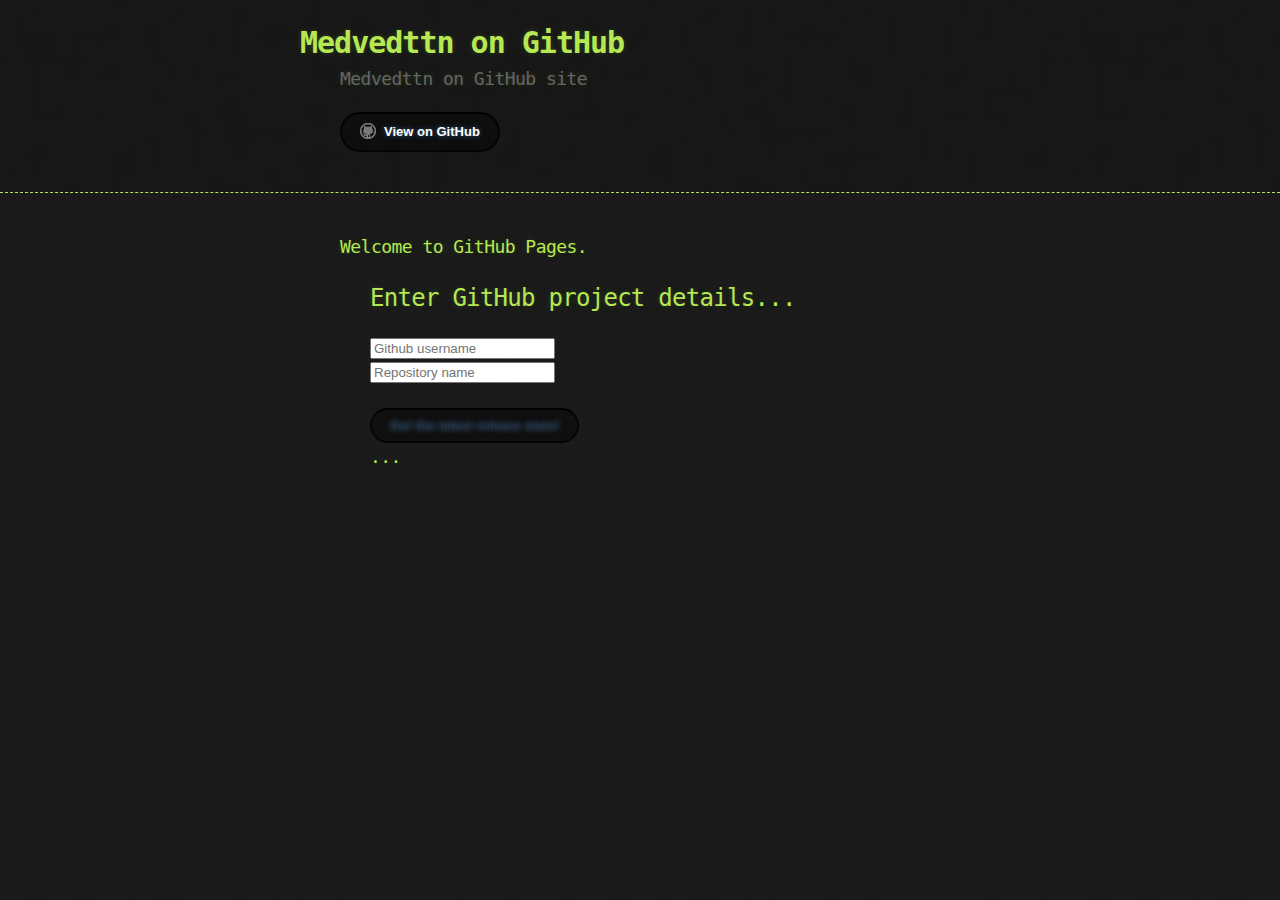
<file: index.html>
<!DOCTYPE html>
<html>
  <head>
    <meta charset='utf-8'>
    <meta http-equiv="X-UA-Compatible" content="chrome=1">

    <link rel="stylesheet" type="text/css" href="stylesheets/stylesheet.css" media="screen">
    <link rel="stylesheet" type="text/css" href="stylesheets/pygment_trac.css" media="screen">
    
    <title>Medvedttn on GitHub page</title>
  </head>

  <body>

    <header>
      <div class="container">
        <h1>Medvedttn on GitHub</h1>
        <h2>Medvedttn on GitHub site</h2>

        <section id="downloads">
          <a href="https://github.com/medvedttn" class="btn btn-github"><span class="icon"></span>View on GitHub</a>
        </section>
      </div>
    </header>

    <div class="container">
      <section id="main_content">
        <h3><a id="welcome-to-github-pages" class="anchor" href="#welcome-to-github-pages" aria-hidden="true"><span class="octicon octicon-link"></span></a>Welcome to GitHub Pages.</h3>

        <div class="container">
            <div class="row">
                <div class="col-md-4 col-md-offset-4">
                    <h2>Enter GitHub project details...</h2>
                    <div class="form form-inline">
                        <div class="form-group">
                            <input type="text" class="form-control" id="username" placeholder="Github username">
                        </div>
                        <div class="form-group">
                            <input type="text" class="form-control" id="repository" placeholder="Repository name">
                        </div>
                        <br />
                        <button class="btn btn-primary" id="get-stats-button">Get the latest release stats!</button>
                        <br />
                    </div>
                </div>
            </div>
            <div class="row" id="stats-result">
            </div>
            <div id="loader-gif">
                <img src="images/gif-load.gif" alt="Loading...">
            </div>
            <div class="row" id="description">
                <h3>...</h3>
            </div>
        </div>

        <!--<h5>
        <a id="authors-and-contributors" class="anchor" href="#authors-and-contributors" aria-hidden="true"><span class="octicon octicon-link"></span></a>Authors and Contributors</h5>
        <p>You can <a href="https://github.com/blog/821" class="user-mention">@mention</a> a GitHub username to generate a link to their profile. The resulting <code>&lt;a&gt;</code> element will link to the contributor's GitHub Profile. For example: In 2007, Chris Wanstrath (<a href="https://github.com/defunkt" class="user-mention">@defunkt</a>), PJ Hyett (<a href="https://github.com/pjhyett" class="user-mention">@pjhyett</a>), and Tom Preston-Werner (<a href="https://github.com/mojombo" class="user-mention">@mojombo</a>) founded GitHub.</p>
        -->
      </section>
    </div>
  </body>

<script type="text/javascript" src="third-party/jquery/jquery-1.11.1.min.js"></script>
<script type="text/javascript" src="third-party/bootstrap/js/bootstrap.min.js"></script>
<script type="text/javascript" src="third-party/typahead/bootstrap3-typeahead.min.js"></script>
<script type="text/javascript" src="javascripts/main.js"></script>
</html>
</file>
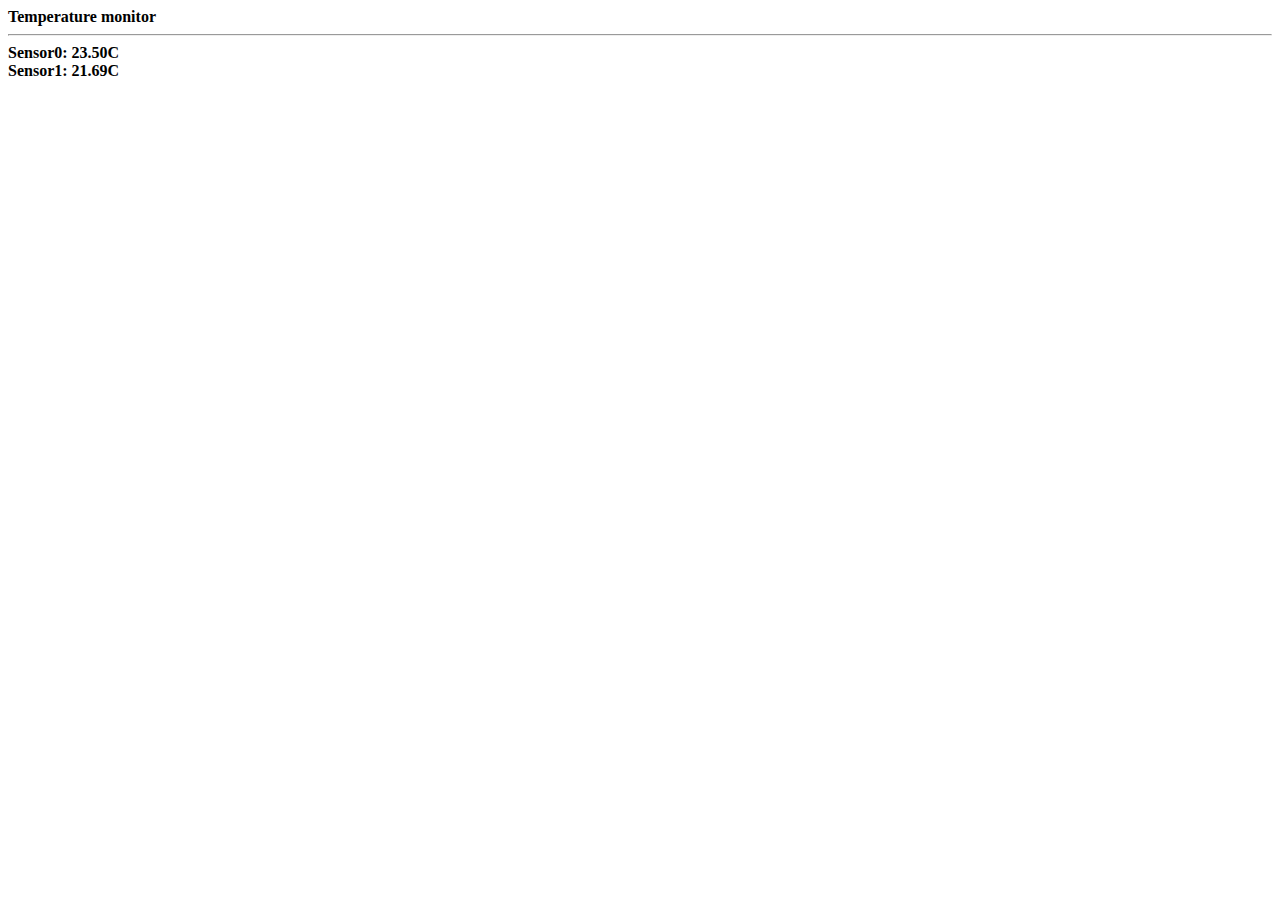
<file: server_page.html>
<!DOCTYPE HTML>
<html>
<meta http-equiv="refresh" content="5">
<meta http-equiv= "Cache-Control" content="no-store">
<b>Temperature monitor<b><br />
<hr />
<b>Sensor<b>0: 23.50C
<br />
<b>Sensor<b>1: 21.69C
<br />
</html>
</file>
<file: stylesheets/stylesheet.css>
body {
  margin: 0;
  padding: 0;
  background: #151515 url("../images/bkg.png") 0 0;
  color: #eaeaea;
  font: 16px;
  line-height: 1.5;
  font-family: Monaco, "Bitstream Vera Sans Mono", "Lucida Console", Terminal, monospace;
}

/* General & 'Reset' Stuff */

.container {
  width: 90%;
  max-width: 600px;
  margin: 0 auto;
}

section {
  display: block;
  margin: 0 0 20px 0;
}

h1, h2, h3, h4, h5, h6 {
  margin: 0 0 20px;
}

li {
  line-height: 1.4 ;
}

/* Header, <header>
   header   - container
   h1       - project name
   h2       - project description
*/

header {
  background: rgba(0, 0, 0, 0.1);
  width: 100%;
  border-bottom: 1px dashed #b5e853;
  padding: 20px 0;
  margin: 0 0 40px 0;
}

header h1 {
  font-size: 30px;
  line-height: 1.5;
  margin: 0 0 0 -40px;
  font-weight: bold;
  font-family: Monaco, "Bitstream Vera Sans Mono", "Lucida Console", Terminal, monospace;
  color: #b5e853;
  text-shadow: 0 1px 1px rgba(0, 0, 0, 0.1),
               0 0 5px rgba(181, 232, 83, 0.1),
               0 0 10px rgba(181, 232, 83, 0.1);
  letter-spacing: -1px;
  -webkit-font-smoothing: antialiased;
}

header h1:before {
  font-size: 24px;
}

header h2 {
  font-size: 18px;
  font-weight: 300;
  color: #666;
}

#downloads .btn {
  display: inline-block;
  text-align: center;
  margin: 0;
}

/* Main Content
*/

#main_content {
  width: 100%;
  -webkit-font-smoothing: antialiased;
}
section img {
  max-width: 100%
}

h1, h2, h3, h4, h5, h6 {
  font-weight: normal;
  font-family: Monaco, "Bitstream Vera Sans Mono", "Lucida Console", Terminal, monospace;
  color: #b5e853;
  letter-spacing: -0.03em;
  text-shadow: 0 1px 1px rgba(0, 0, 0, 0.1),
               0 0 5px rgba(181, 232, 83, 0.1),
               0 0 10px rgba(181, 232, 83, 0.1);
}

#main_content h1 {
  font-size: 30px;
}

#main_content h2 {
  font-size: 24px;
}

#main_content h3 {
  font-size: 18px;
}

#main_content h4 {
  font-size: 14px;
}

#main_content h5 {
  font-size: 12px;
  text-transform: uppercase;
  margin: 0 0 5px 0;
}

#main_content h6 {
  font-size: 12px;
  text-transform: uppercase;
  color: #999;
  margin: 0 0 5px 0;
}

dt {
  font-style: italic;
  font-weight: bold;
}

ul li {
  list-style: none;
}

ul li:before {
  content: ">>";
  font-family: Monaco, "Bitstream Vera Sans Mono", "Lucida Console", Terminal, monospace;
  font-size: 13px;
  color: #b5e853;
  margin-left: -37px;
  margin-right: 21px;
  line-height: 16px;
}

blockquote {
  color: #aaa;
  padding-left: 10px;
  border-left: 1px dotted #666;
}

pre {
  background: rgba(0, 0, 0, 0.9);
  border: 1px solid rgba(255, 255, 255, 0.15);
  padding: 10px;
  font-size: 14px;
  color: #b5e853;
  border-radius: 2px;
  -moz-border-radius: 2px;
  -webkit-border-radius: 2px;
  text-wrap: normal;
  overflow: auto;
  overflow-y: hidden;
}

table {
  width: 100%;
  margin: 0 0 20px 0;
}

th {
  text-align: left;
  border-bottom: 1px dashed #b5e853;
  padding: 5px 10px;
}

td {
  padding: 5px 10px;
}

hr {
  height: 0;
  border: 0;
  border-bottom: 1px dashed #b5e853;
  color: #b5e853;
}

/* Buttons
*/

.btn {
  display: inline-block;
  background-color: rgba(0, 0, 0, 0.4);
  padding: 8px 18px;
  border-radius: 50px;
  border: 2px solid rgba(0, 0, 0, 0.7);
  border-bottom: 2px solid rgba(0, 0, 0, 0.7);
  border-top: 2px solid rgba(0, 0, 0, 1);
  font-family: Helvetica, Arial, sans-serif;
  font-weight: bold;
  font-size: 13px;
  text-decoration: none;
  text-shadow: 0 0 5px rgba(104, 182, 255, 0.5);
}

.btn:hover {
  background: -webkit-linear-gradient(top, rgba(40, 40, 40, 0.6), rgba(35, 35, 35, 0.6) 50%, rgba(10, 10, 10, 0.8) 50%, rgba(0, 0, 0, 0.8));
}

.btn .icon {
  display: inline-block;
  width: 16px;
  height: 16px;
  margin: 1px 8px 0 0;
  float: left;
}

.btn-github .icon {
  opacity: 0.6;
  background: url("../images/blacktocat.png") 0 0 no-repeat;
}

/* Links
   a, a:hover, a:visited
*/

a {
  color: #63c0f5;
  color: #ffffff;
  text-shadow: 0 0 5px rgba(104, 182, 255, 0.5);
}

/* Clearfix */

.cf:before, .cf:after {
  content:"";
  display:table;
}

.cf:after {
  clear:both;
}

.cf {
  zoom:1;
}
</file>
<file: stylesheets/pygment_trac.css>
.highlight .c { color: #999988; font-style: italic } /* Comment */
.highlight .err { color: #a61717; background-color: #e3d2d2 } /* Error */
.highlight .k { font-weight: bold } /* Keyword */
.highlight .o { font-weight: bold } /* Operator */
.highlight .cm { color: #999988; font-style: italic } /* Comment.Multiline */
.highlight .cp { color: #999999; font-weight: bold } /* Comment.Preproc */
.highlight .c1 { color: #999988; font-style: italic } /* Comment.Single */
.highlight .cs { color: #999999; font-weight: bold; font-style: italic } /* Comment.Special */
.highlight .gd { color: #000000; background-color: #ffdddd } /* Generic.Deleted */
.highlight .gd .x { color: #000000; background-color: #ffaaaa } /* Generic.Deleted.Specific */
.highlight .ge { font-style: italic } /* Generic.Emph */
.highlight .gr { color: #aa0000 } /* Generic.Error */
.highlight .gh { color: #999999 } /* Generic.Heading */
.highlight .gi { color: #000000; background-color: #ddffdd } /* Generic.Inserted */
.highlight .gi .x { color: #000000; background-color: #aaffaa } /* Generic.Inserted.Specific */
.highlight .go { color: #888888 } /* Generic.Output */
.highlight .gp { color: #555555 } /* Generic.Prompt */
.highlight .gs { font-weight: bold } /* Generic.Strong */
.highlight .gu { color: #800080; font-weight: bold; } /* Generic.Subheading */
.highlight .gt { color: #aa0000 } /* Generic.Traceback */
.highlight .kc { font-weight: bold } /* Keyword.Constant */
.highlight .kd { font-weight: bold } /* Keyword.Declaration */
.highlight .kn { font-weight: bold } /* Keyword.Namespace */
.highlight .kp { font-weight: bold } /* Keyword.Pseudo */
.highlight .kr { font-weight: bold } /* Keyword.Reserved */
.highlight .kt { color: #445588; font-weight: bold } /* Keyword.Type */
.highlight .m { color: #009999 } /* Literal.Number */
.highlight .s { color: #d14 } /* Literal.String */
.highlight .na { color: #008080 } /* Name.Attribute */
.highlight .nb { color: #0086B3 } /* Name.Builtin */
.highlight .nc { color: #445588; font-weight: bold } /* Name.Class */
.highlight .no { color: #008080 } /* Name.Constant */
.highlight .ni { color: #800080 } /* Name.Entity */
.highlight .ne { color: #990000; font-weight: bold } /* Name.Exception */
.highlight .nf { color: #990000; font-weight: bold } /* Name.Function */
.highlight .nn { color: #555555 } /* Name.Namespace */
.highlight .nt { color: #CBDFFF } /* Name.Tag */
.highlight .nv { color: #008080 } /* Name.Variable */
.highlight .ow { font-weight: bold } /* Operator.Word */
.highlight .w { color: #bbbbbb } /* Text.Whitespace */
.highlight .mf { color: #009999 } /* Literal.Number.Float */
.highlight .mh { color: #009999 } /* Literal.Number.Hex */
.highlight .mi { color: #009999 } /* Literal.Number.Integer */
.highlight .mo { color: #009999 } /* Literal.Number.Oct */
.highlight .sb { color: #d14 } /* Literal.String.Backtick */
.highlight .sc { color: #d14 } /* Literal.String.Char */
.highlight .sd { color: #d14 } /* Literal.String.Doc */
.highlight .s2 { color: #d14 } /* Literal.String.Double */
.highlight .se { color: #d14 } /* Literal.String.Escape */
.highlight .sh { color: #d14 } /* Literal.String.Heredoc */
.highlight .si { color: #d14 } /* Literal.String.Interpol */
.highlight .sx { color: #d14 } /* Literal.String.Other */
.highlight .sr { color: #009926 } /* Literal.String.Regex */
.highlight .s1 { color: #d14 } /* Literal.String.Single */
.highlight .ss { color: #990073 } /* Literal.String.Symbol */
.highlight .bp { color: #999999 } /* Name.Builtin.Pseudo */
.highlight .vc { color: #008080 } /* Name.Variable.Class */
.highlight .vg { color: #008080 } /* Name.Variable.Global */
.highlight .vi { color: #008080 } /* Name.Variable.Instance */
.highlight .il { color: #009999 } /* Literal.Number.Integer.Long */

.type-csharp .highlight .k { color: #0000FF }
.type-csharp .highlight .kt { color: #0000FF }
.type-csharp .highlight .nf { color: #000000; font-weight: normal }
.type-csharp .highlight .nc { color: #2B91AF }
.type-csharp .highlight .nn { color: #000000 }
.type-csharp .highlight .s { color: #A31515 }
.type-csharp .highlight .sc { color: #A31515 }
</file>
